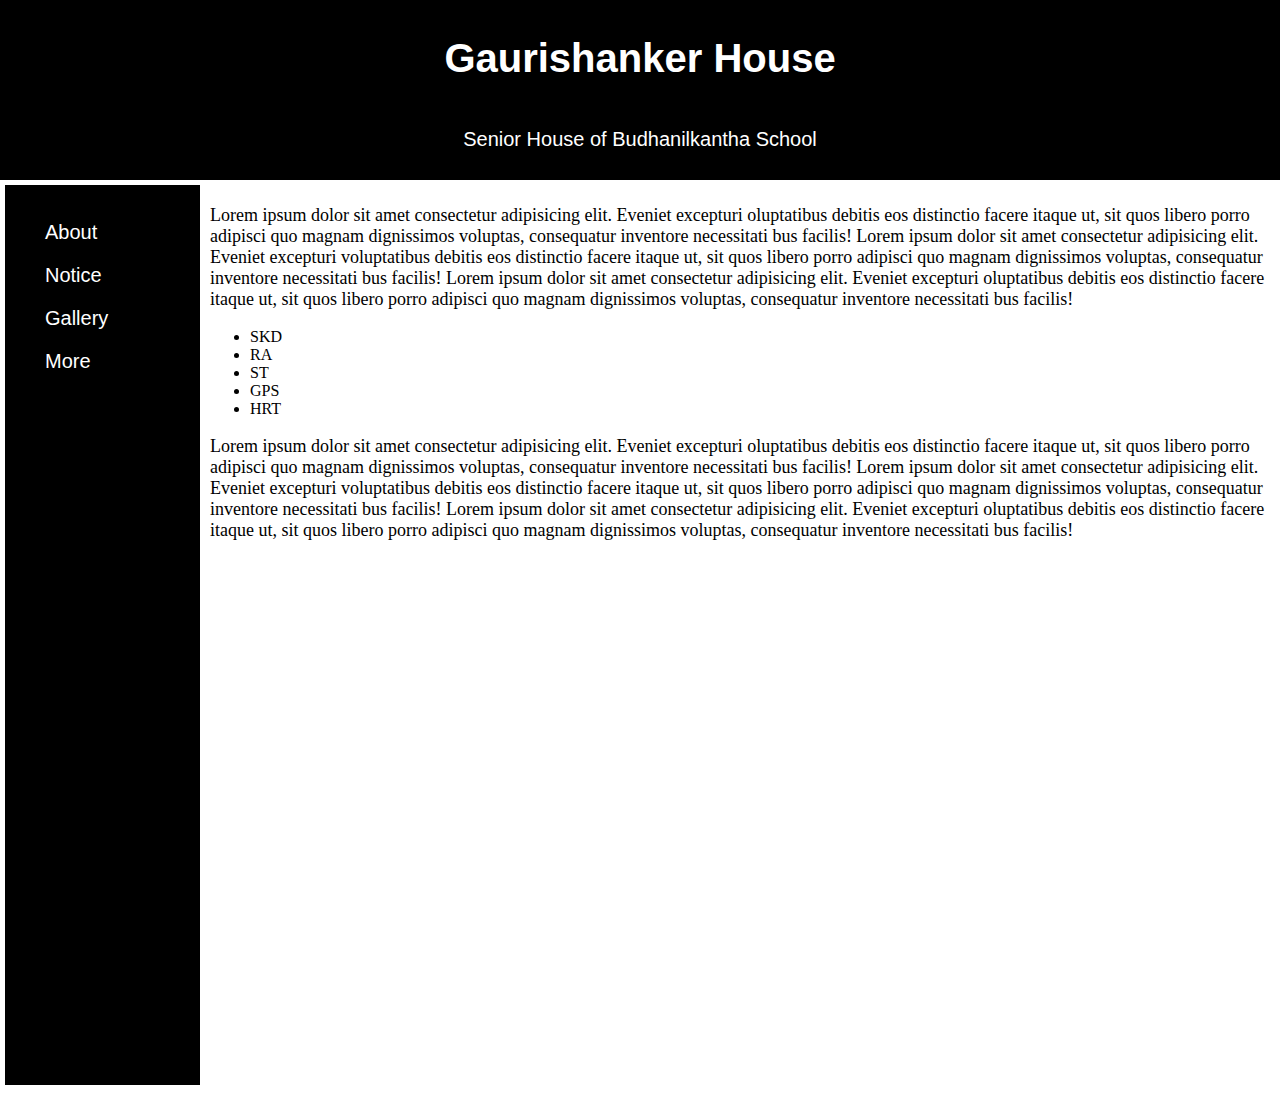
<file: BNKS-Project/index.html>
<!DOCTYPE html>
<html lang="en">
<head>
    <meta charset="UTF-8">
    <meta http-equiv="X-UA-Compatible" content="IE=edge">
    <meta name="viewport" content="width=device-width, initial-scale=1.0">
    <title>Gaurishanker House</title>
    <link rel="stylesheet" href="style.css">
</head>
<body>
    <header>
        <h1>Gaurishanker House</h1>
        <p>Senior House of Budhanilkantha School</p>
    </header>
    <div class="main-container">
    <nav>
        <ul>
            <li><a href="pages/about" target="main">About</a></li>
            <li><a href="pages/notices" target="main">Notice</a></li>
            <li><a href="pages/gallery" target="main">Gallery</a></li>
            <li><a href="pages/more" target="main">More</a></li>
        </ul>
    </nav>
    <main>
        <iframe src="pages/about/index.html" width="100%" height="300" style="border:none;" name="main"></iframe>
    </main>
    </div>
</body>
</html>
</file>
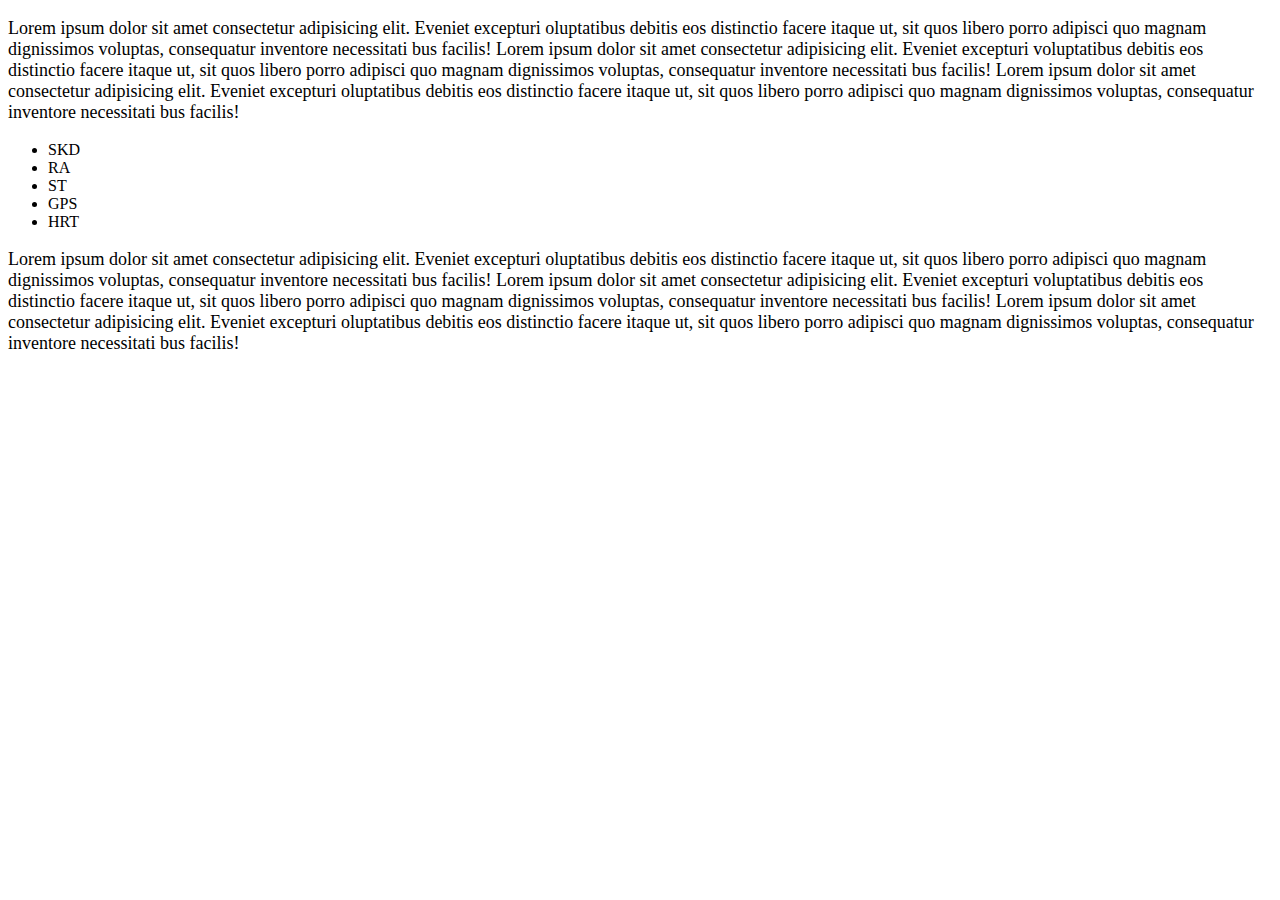
<file: BNKS-Project/pages/about/index.html>
<!DOCTYPE html>
<html lang="en">
<head>
    <meta charset="UTF-8">
    <meta http-equiv="X-UA-Compatible" content="IE=edge">
    <meta name="viewport" content="width=device-width, initial-scale=1.0">
    <link rel="stylesheet" href="style.css">
    <title>About</title>
</head>
<body>
    <p> Lorem ipsum dolor sit amet consectetur adipisicing elit. Eveniet excepturi oluptatibus debitis eos distinctio facere itaque ut, sit quos libero porro
        adipisci quo magnam dignissimos voluptas, consequatur inventore necessitati bus facilis!
        Lorem ipsum dolor sit amet consectetur adipisicing elit. Eveniet excepturi voluptatibus debitis eos distinctio facere itaque ut, sit quos libero porro
        adipisci quo magnam dignissimos voluptas, consequatur inventore necessitati bus facilis!

        Lorem ipsum dolor sit amet consectetur adipisicing elit. Eveniet excepturi oluptatibus debitis eos distinctio facere itaque ut, sit quos libero porro
        adipisci quo magnam dignissimos voluptas, consequatur inventore necessitati bus facilis!</p>
        <ul>
            <li>SKD</li>
            <li>RA</li>
            <li>ST</li>
            <li>GPS</li>
            <li>HRT</li>
        </ul>
        
    <p> Lorem ipsum dolor sit amet consectetur adipisicing elit. Eveniet excepturi oluptatibus debitis eos distinctio facere itaque ut, sit quos libero porro
        adipisci quo magnam dignissimos voluptas, consequatur inventore necessitati bus facilis!
        Lorem ipsum dolor sit amet consectetur adipisicing elit. Eveniet excepturi voluptatibus debitis eos distinctio facere itaque ut, sit quos libero porro
        adipisci quo magnam dignissimos voluptas, consequatur inventore necessitati bus facilis!
    
        Lorem ipsum dolor sit amet consectetur adipisicing elit. Eveniet excepturi oluptatibus debitis eos distinctio facere itaque ut, sit quos libero porro
        adipisci quo magnam dignissimos voluptas, consequatur inventore necessitati bus facilis!
    </p>
</body>
</html>
</file>
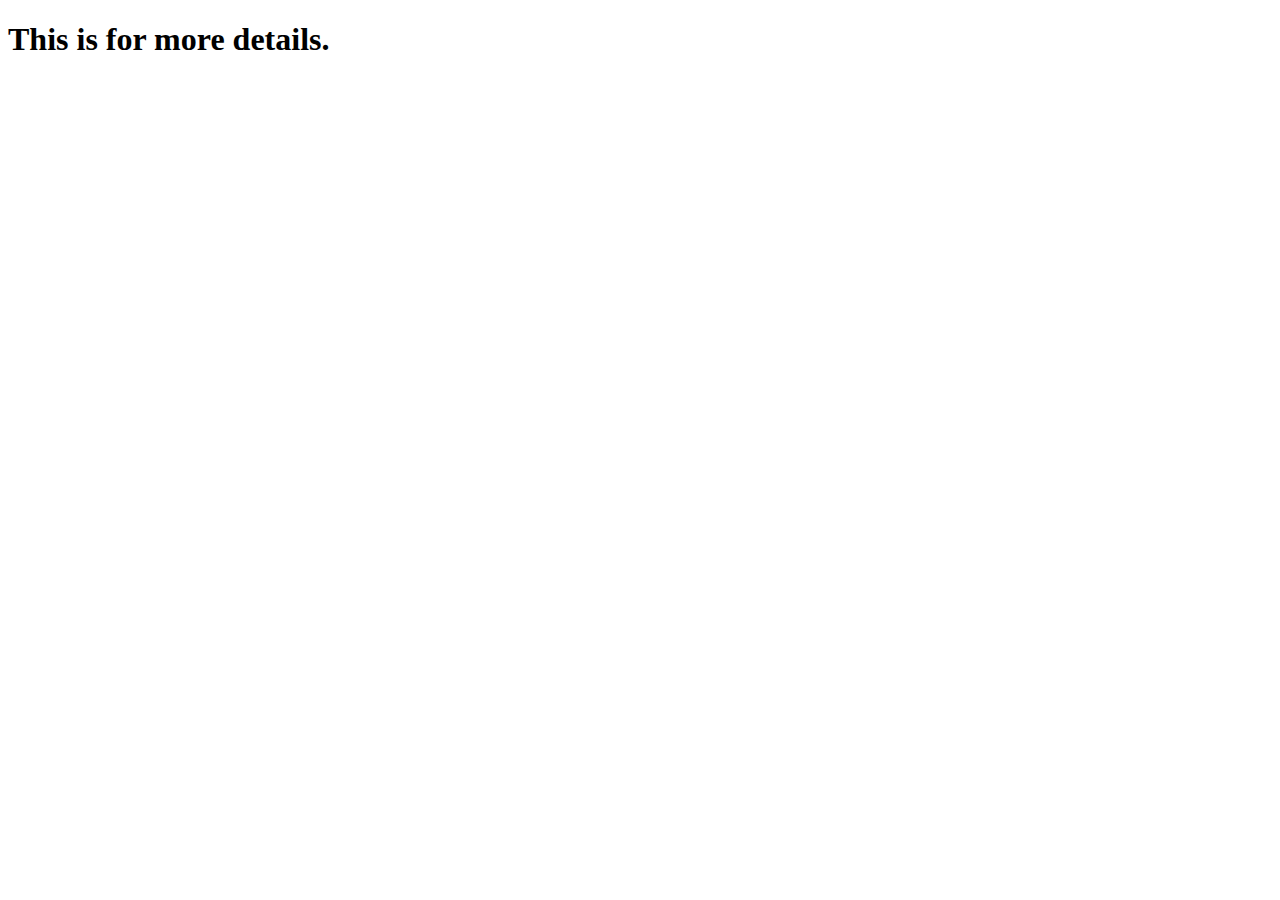
<file: BNKS-Project/pages/more/index.html>
<!DOCTYPE html>
<html lang="en">
<head>
    <meta charset="UTF-8">
    <meta http-equiv="X-UA-Compatible" content="IE=edge">
    <meta name="viewport" content="width=device-width, initial-scale=1.0">
    <title>More</title>
</head>
<body>
    <h1>
        This is for more details.
    </h1>
</body>
</html>
</file>
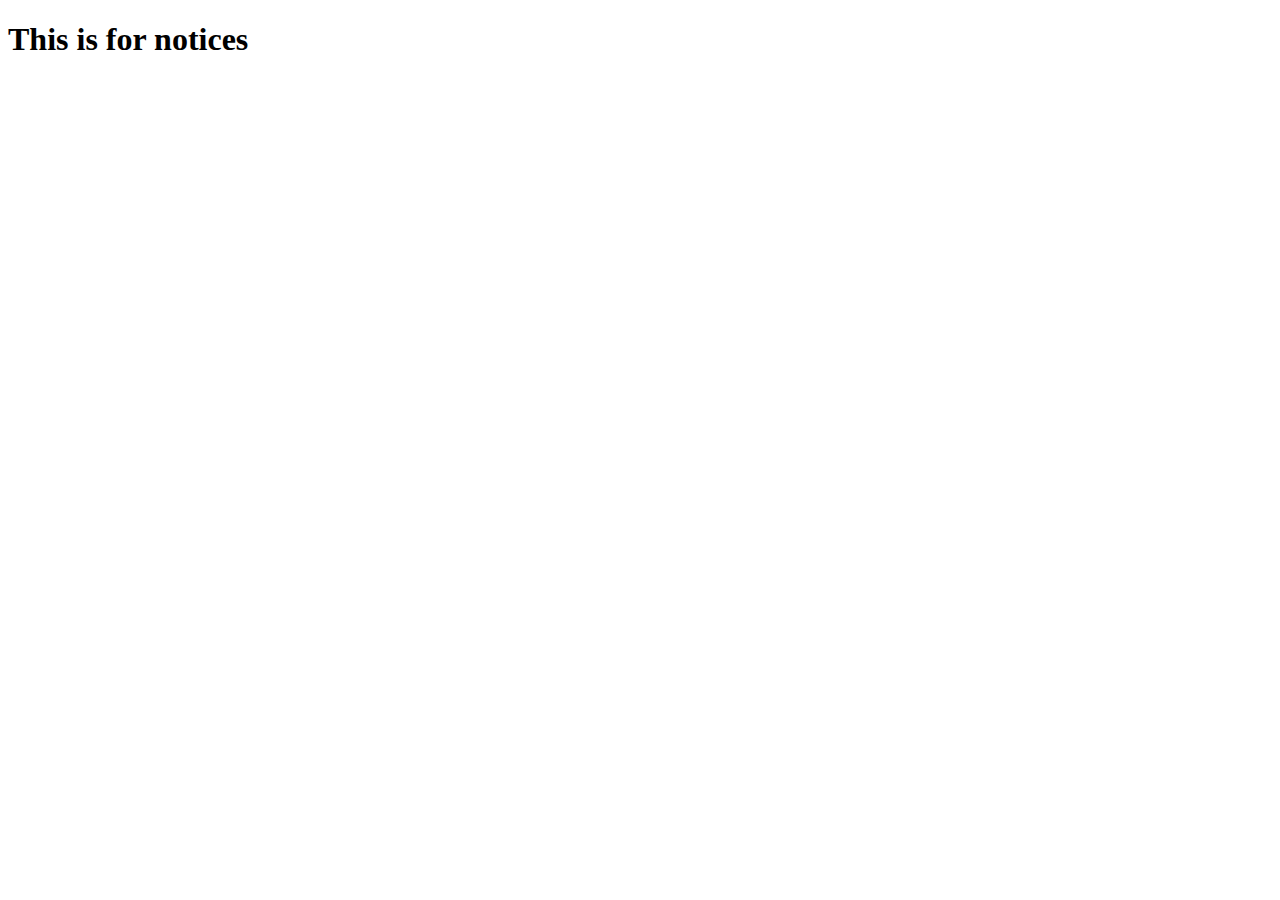
<file: BNKS-Project/pages/notices/index.html>
<!DOCTYPE html>
<html lang="en">
<head>
    <meta charset="UTF-8">
    <meta http-equiv="X-UA-Compatible" content="IE=edge">
    <meta name="viewport" content="width=device-width, initial-scale=1.0">
    <title>Notices</title>
</head>
<body>
    <h1>
        This is for notices
    </h1>
</body>
</html>
</file>
<file: BNKS-Project/style.css>
html, body{
    margin: 0px;
    padding: 0px;
    box-sizing: border-box;
    height: 100%;
    width: 100%;
}
header{
    background-color: rgb(0, 0, 0);
    width: 100%;
    height: 20%;
    display: flex;
    flex-direction: column;
    justify-content: center;
    align-items: center;
}
header > h1{
    font-size: 40px;
    color: white;
    padding: 0px;
    font-family: sans-serif;
}
header > p{
    font-size: 20px;
    color: white;
    padding: 0px;
    font-family: Arial, Helvetica, sans-serif;
}
.main-container{
    display: flex;
    padding: 5px;
    height: 100%;
    width: 100%;
}
nav{
    width: 18%;
    height: 100%;
    background-color: black;
}
ul{
    list-style-type: none;
}
ul > li{
    padding-top: 20px;
}
a{
    text-decoration: none;
    font-size: 20px;
    color: white;
    font-family: sans-serif;
}
a:hover{
    color: black;
    background-color: white;
    padding: 5px;
    border-radius: 10px;
    transition-duration: 0.3s;
}
main{
    width: 100%;
    height: 100%;
}
iframe{
    width: 100%;
    height: 100%;
    padding: 2px;
    scroll-snap-type: mandatory;
}
</file>
<file: BNKS-Project/pages/about/style.css>
p{
    font-size: 18px;
}
</file>
